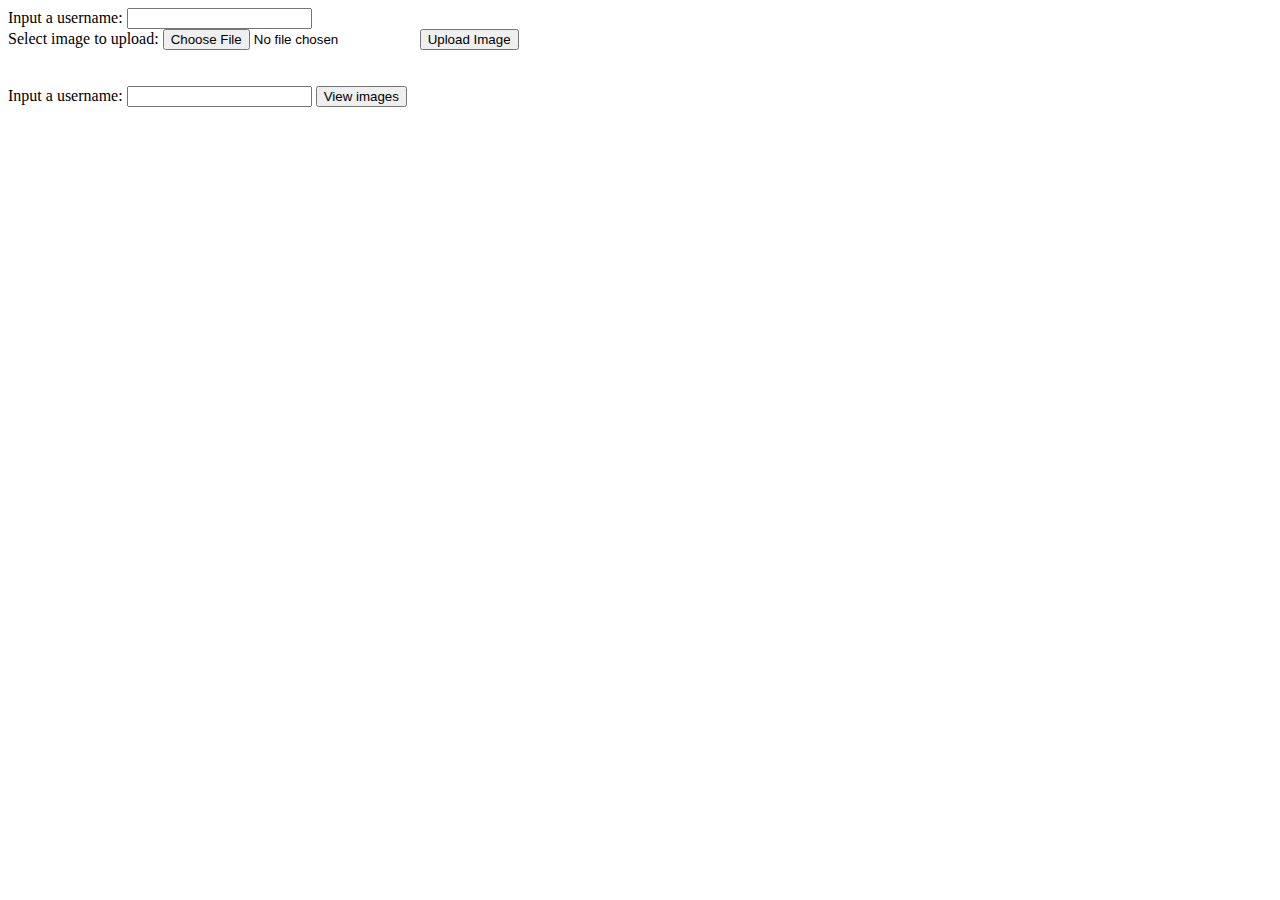
<file: index.html>
<!DOCTYPE html>
<html>
  <head>
    <meta charset="UTF-8">
    <title>Online Image</title>
  </head>
  <body>
	<form action="uploadImage.php" method="post" enctype="multipart/form-data">
		Input a username: 
		<input type="text" name="username" id="username">
		<br/>
		Select image to upload:
		<input type="file" name="fileToUpload" id="fileToUpload">
		<input type="submit" value="Upload Image" name="submit">
	</form>
	<br/>
	<br/>
	<form action="displayImage.php" method="post">
		Input a username: <input type="text" name="username">
		<input type="submit" value="View images" name="submit">
	</form>
  </body>
</html>
</file>
